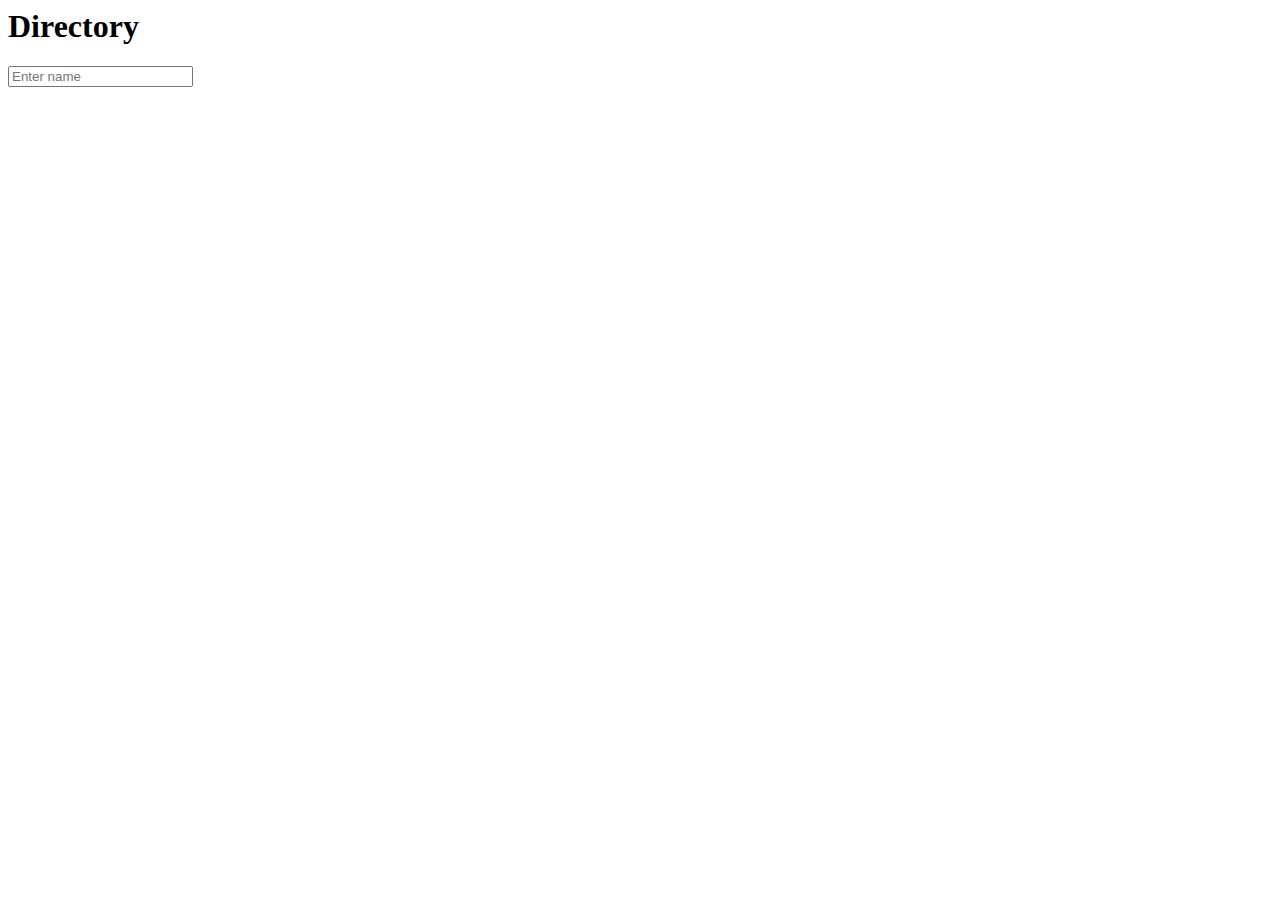
<file: part01/index.html>
<html>
<body>

<div class='header'><h1>Directory</h1></div>
<div class='search-view'>
<input class='search-key' type="search" placeholder="Enter name"/>
<ul class='list employee-list'></ul>
</div>

<script src="lib/jquery-1.9.1.min.js"></script>
<script src="js/adapters/memory-adapter.js"></script>
<script src="js/main.js"></script>

</body>
</html>
</file>
